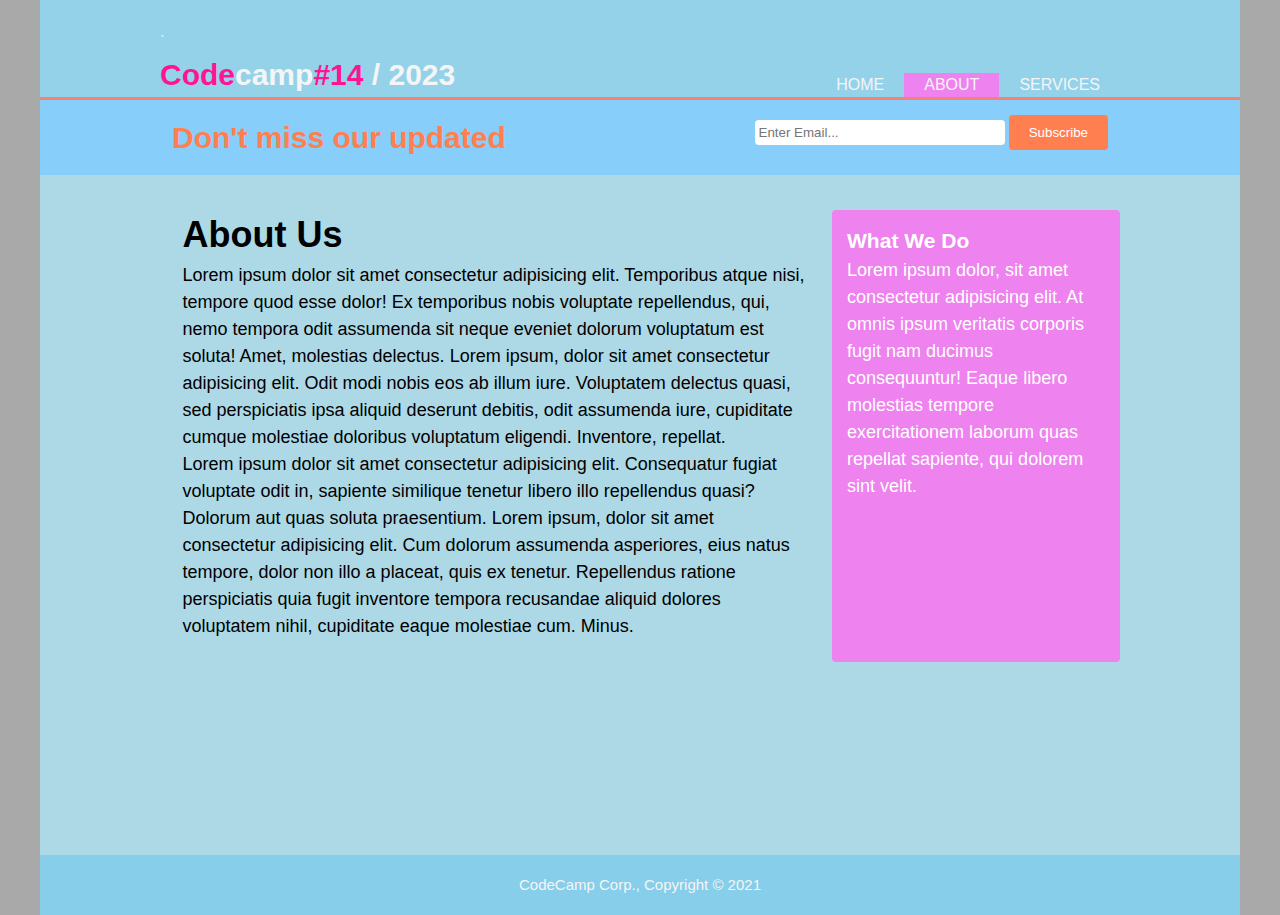
<file: about.html>
<!DOCTYPE html>
<html lang="en">
<head>
    <meta charset="UTF-8">
    <meta http-equiv="X-UA-Compatible" content="IE=edge">
    <meta name="viewport" content="width=device-width, initial-scale=1.0">
    <link rel="stylesheet" href="/styes.css">
    <title>abous from</title>
</head>
<body>
    <header>
        <div class="container">
            <div class="branding">`
                <h1><span>Code</span>camp<span>#14</span> / 2023</h1>
            </div>
            <nav>
                <ul>
                    <li><a href="index.html">Home</a></li>
                    <li class="current"><a href="#">About</a></li>
                    <li><a href="/services.html">Services</a></li>
                </ul>
            </nav>
        </div>
    </header>
    <section class="newsletter">
        <div class="container">
          <h1>Don't miss our updated</h1>
          <form action="">
            <input type="email" placeholder="Enter Email..." />
            <button type="submit" class="button1">Subscribe</button>
          </form>
        </div>
      </section>
      <section class="main">
        <div class="container">
          <article class="main-col">
            <h1 class="page-title">About Us</h1>
            <p>
              Lorem ipsum dolor sit amet consectetur adipisicing elit. Temporibus
              atque nisi, tempore quod esse dolor! Ex temporibus nobis voluptate
              repellendus, qui, nemo tempora odit assumenda sit neque eveniet
              dolorum voluptatum est soluta! Amet, molestias delectus. Lorem
              ipsum, dolor sit amet consectetur adipisicing elit. Odit modi nobis
              eos ab illum iure. Voluptatem delectus quasi, sed perspiciatis ipsa
              aliquid deserunt debitis, odit assumenda iure, cupiditate cumque
              molestiae doloribus voluptatum eligendi. Inventore, repellat.
            </p>
            <p>
              Lorem ipsum dolor sit amet consectetur adipisicing elit. Consequatur
              fugiat voluptate odit in, sapiente similique tenetur libero illo
              repellendus quasi? Dolorum aut quas soluta praesentium. Lorem ipsum,
              dolor sit amet consectetur adipisicing elit. Cum dolorum assumenda
              asperiores, eius natus tempore, dolor non illo a placeat, quis ex
              tenetur. Repellendus ratione perspiciatis quia fugit inventore
              tempora recusandae aliquid dolores voluptatem nihil, cupiditate
              eaque molestiae cum. Minus.
            </p>
          </article>
          <aside class="sidebar">
            <h3>What We Do</h3>
            <p>
              Lorem ipsum dolor, sit amet consectetur adipisicing elit. At omnis
              ipsum veritatis corporis fugit nam ducimus consequuntur! Eaque
              libero molestias tempore exercitationem laborum quas repellat
              sapiente, qui dolorem sint velit.
            </p>
          </aside>
        </div>
      </section>
      <footer>
        <p>CodeCamp Corp., Copyright &copy; 2021</p>
      </footer>
</body>
</html>
</file>
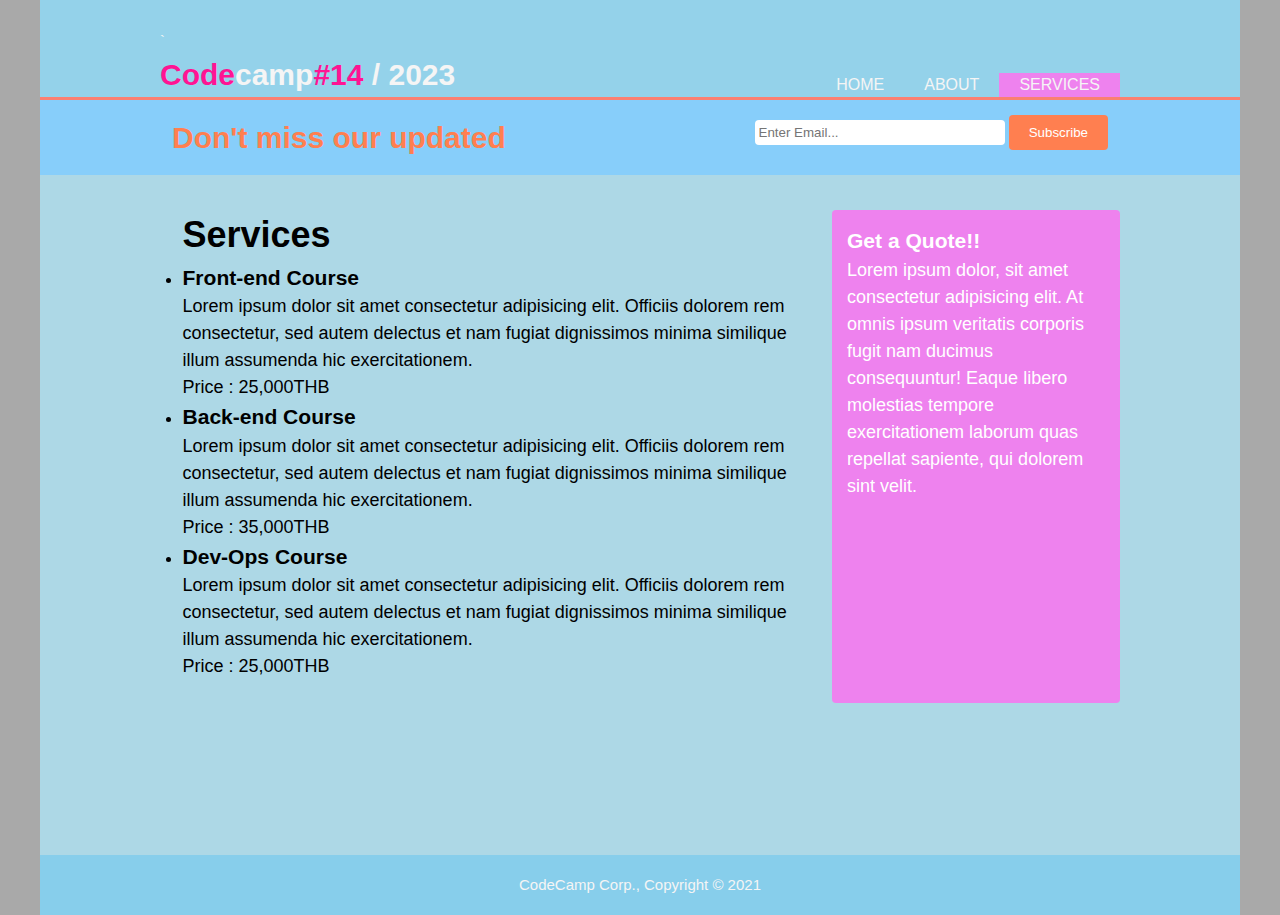
<file: services.html>
<!DOCTYPE html>
<html lang="en">
<head>
    <meta charset="UTF-8">
    <meta http-equiv="X-UA-Compatible" content="IE=edge">
    <meta name="viewport" content="width=device-width, initial-scale=1.0">
    <link rel="stylesheet" href="/styes.css">
    <title>Our Services</title>
</head>
<body>
    <header>
        <div class="container">
            <div class="branding">`
                <h1><span>Code</span>camp<span>#14</span> / 2023</h1>
            </div>
            <nav>
                <ul>
                    <li><a href="index.html">Home</a></li>
                    <li><a href="/about.html">About</a></li>
                    <li class="current"><a href="#">Services</a></li>
                </ul>
            </nav>
        </div>
    </header>
    <section class="newsletter">
        <div class="container">
          <h1>Don't miss our updated</h1>
          <form action="">
            <input type="email" placeholder="Enter Email..." />
            <button type="submit" class="button1">Subscribe</button>
          </form>
        </div>
      </section>
      <section class="main">
        <div class="container fs16">
          <article class="main-col">
            <h1 class="page-title">Services</h1>
            <ul class="services">
              <li>
                <h3>Front-end Course</h3>
                <p>
                  Lorem ipsum dolor sit amet consectetur adipisicing elit.
                  Officiis dolorem rem consectetur, sed autem delectus et nam
                  fugiat dignissimos minima similique illum assumenda hic
                  exercitationem.
                </p>
                <p>Price : 25,000THB</p>
              </li>
              <li>
                <h3>Back-end Course</h3>
                <p>
                  Lorem ipsum dolor sit amet consectetur adipisicing elit.
                  Officiis dolorem rem consectetur, sed autem delectus et nam
                  fugiat dignissimos minima similique illum assumenda hic
                  exercitationem.
                </p>
                <p>Price : 35,000THB</p>
              </li>
              <li>
                <h3>Dev-Ops Course</h3>
                <p>
                  Lorem ipsum dolor sit amet consectetur adipisicing elit.
                  Officiis dolorem rem consectetur, sed autem delectus et nam
                  fugiat dignissimos minima similique illum assumenda hic
                  exercitationem.
                </p>
                <p>Price : 25,000THB</p>
              </li>
            </ul>
          </article>
          <aside class="sidebar">
            <h3>Get a Quote!!</h3>
            <p>
              Lorem ipsum dolor, sit amet consectetur adipisicing elit. At omnis
              ipsum veritatis corporis fugit nam ducimus consequuntur! Eaque
              libero molestias tempore exercitationem laborum quas repellat
              sapiente, qui dolorem sint velit.
            </p>
          </aside>
        </div>
      </section>
      <footer>
        <p>CodeCamp Corp., Copyright &copy; 2021</p>
      </footer>
    
</body>
</html>
</file>
<file: styes.css>
/* Global */
* {
    box-sizing: border-box;
    margin: 0;
    padding: 0;
}

html {
    background: darkgray;
    font-family: Arial, Helvetica, sans-serif;
    font-size: 15px;
    line-height: 1.5;
}

body {
    max-width: 1200px;
    background: lightblue;
    margin: auto;
}
.container {
    width: 80%;
    margin: 0 auto;
    display: flex;
  }
  .current {
    background-color: violet;
  }
  /* header */
  header {
    background: #87cfeba8;
    color: whitesmoke;
    min-height: 100px;
    display: flex;
    align-items: flex-end;
    border-bottom: 3px solid salmon;
  }
  header .container {
    justify-content: space-between;
  }
  header ul {
    list-style: none;
    display: flex;
    margin: 0;
    padding: 0;
  }
  header li {
    padding: 0 20px ;
  }
  header nav {
    display: flex;
    align-items: flex-end;
  }
  header a {
    text-decoration: none;
    text-transform: uppercase;
    font-size: 16px;
    color: inherit;
  }
  header a:hover {
    color: slateblue;
    font-weight: bold;
  }
  header .branding span {
    color: deeppink;
  }
  /* Showcase */
  .showcase {
    min-height: 400px;
    background: url('https://picsum.photos/id/2/1500/500/?blur=4') no-repeat;
    background-size: cover;
    text-align: center;
    color: white;
    display: flex;
    align-items: center;
  }
  .showcase .container {
    flex-flow: column;
    justify-content: center;
    align-items: center;
    
  }
  .showcase h1 {
    font-size: 55px;
  }
  
  .showcase p {
    font-size: 20px;
    color: deeppink;
    width: 80%;
  }
  /* Newsletter */
  .newsletter {
    padding: 15px;
    background: lightskyblue;
    color: coral;
  }
  .newsletter .container {
    justify-content: space-between;
  }
  .newsletter input[type='email'] {
    width: 250px;
    height: 25px;
    padding: 4px;
    border-radius: 4px;
    border: none;
  }
  .newsletter button {
    height: 35px;
    background-color: coral;
    color: white;
    border-radius: 4px;
    border: none;
    padding: 0 20px;
  }
  /* box */
  .boxes {
    margin-top: 20px;
  }
  
  .boxes .container {
    justify-content: space-between;
  }
  
  .boxes img {
    height: 120px;
  }
  
  .boxes .box {
    text-align: center;
    padding: 12px;
  }
  /* footer */
  footer {
    min-height: 60px;
    color: whitesmoke;
    background-color: skyblue;
    display: flex;
    justify-content: center;
    align-items: center;
  }
  /* responsive */
  @media (max-width: 900px) {
    .container {
      width: 100%;
    }
  }
  @media (max-width: 700px) {
    /* header {
      position: static;
    } */
    header .container,
    .newsletter .container {
      flex-flow: column;
      align-items: center;
    }
    header ul {
      justify-content: center;
    }
  
    .showcase h1 {
      font-size: 44px;
    }
    .showcase p {
      font-size: 16px;
    }
    .newsletter form {
      display: flex;
      flex-flow: column;
      align-items: center;
    }
    .newsletter form > * {
      width: 100%;
      margin: 10px auto;
    }
    .boxes .container {
      flex-flow: column;
    }
    /* About US */
    .main .container {
      flex-flow: column;
    }
    article.main-col {
      padding: 10px;
    }
  }
  @media (max-width: 555px) {
    header ul {
      flex-flow: column;
    }
    header li {
      text-align: center;
      border-bottom: 1px solid lime;
    }
    .newsletter form {
      width: 80%;
    }
    .newsletter input[type='email'] {
      width: 100%;
    }
  }
  /* About US, Services */
.main {
    font-size: 18px;
    /* min-height: 70vh; */
    min-height: calc(100vh - 220px);
  }
  
  .main .container {
    display: flex;
    justify-content: space-between;
  }
  
  article.main-col {
    margin-top: 10px;
    padding: 1.5rem;
    flex: 1 0 70%;
  }
  
  aside.sidebar {
    background-color: violet;
    padding: 15px;
    color: white;
    margin-top: 35px;
    border-radius: 4px;
  }
  
  footer {
    min-height: 60px;
    color: whitesmoke;
    background-color: skyblue;
    display: flex;
    justify-content: center;
    align-items: center;
  }
</file>
